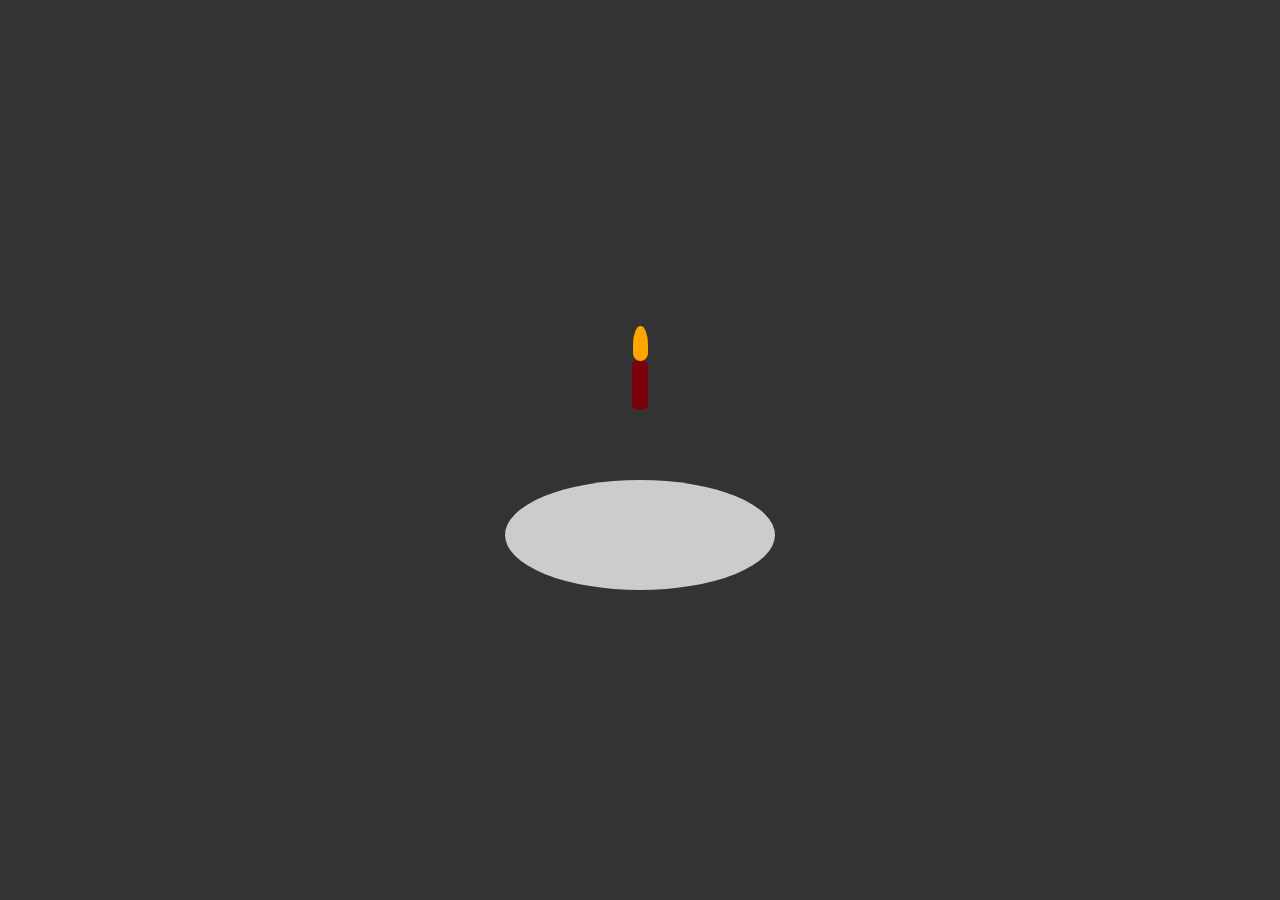
<file: test.html>
<!DOCTYPE html>
<html lang="en">
<head>
    <meta charset="UTF-8">
    <meta name="viewport" content="width=device-width, initial-scale=1.0">
    <title>Vine</title>
</head>
<body>
    <div class="cake">
        <div class="plate"></div>
        <div class="layer layer-bottom"></div>
        <div class="layer layer-middle"></div>
        <div class="layer layer-top"></div>
        <div class="icing"></div>
        <div class="drip drip1"></div>
        <div class="drip drip2"></div>
        <div class="drip drip3"></div>
        <div class="candle">
            <div class="flame"></div>
        </div>
    </div>
    <style> 
        

    body {
        background-color: #333;
        --vanilla: #f0e4d0;
        --chocolate: #553c13;
    }

    @mixin foodColoring($color) {
        background-color: $color;
        box-shadow:
            0 2px 0px lighten($color, 5%),
            0 4px 0px darken($color, 8.2%),
            0 6px 0px darken($color, 8.4%),
            0 8px 0px darken($color, 8.6%),
            0 10px 0px darken($color, 8.8%),
            0 12px 0px darken($color, 9%),
            0 14px 0px darken($color, 9.2%),
            0 16px 0px darken($color, 9.4%),
            0 18px 0px darken($color, 9.6%),
            0 20px 0px darken($color, 9.8%),
            0 22px 0px darken($color, 10%),
            0 24px 0px darken($color, 10.2%),
            0 26px 0px darken($color, 10.4%),
            0 28px 0px darken($color, 10.6%),
            0 30px 0px darken($color, 10.8%);
    }

    .cake {
        position: absolute;
        width: 250px;
        height: 200px;
        top: 50%;
        left: 50%;
        margin-top: -70px;
        margin-left: -125px;
    }

    .plate {
        width: 270px;
        height: 110px;
        position: absolute;
        bottom: -10px;
        left: -10px;
        background-color: #ccc;
        border-radius: 50%;
        box-shadow:
            0 2px 0 darken(#ccc, 10%),
            0 4px 0 darken(#ccc, 10%),
            0 5px 40px rgba(black, 0.5);
    }

    .cake > * {
        position: absolute;
    }

    .layer {
        position: absolute;
        display: block;
        width: 250px;
        height: 100px;
        border-radius: 50%;
        @include foodColoring($chocolate);
    }

    .layer-top { top: 0px; }
    .layer-middle { top: 33px; }
    .layer-bottom { top: 66px; }

    .icing {
        top: 2px;
        left: 5px;
        background-color: $vanilla;
        width: 240px;
        height: 90px;
        border-radius: 50%;
        &:before {
            content: "";
            position: absolute;
            top: 4px;
            right: 5px;
            bottom: 6px;
            left: 5px;
            background-color: lighten($vanilla, 3%);
            box-shadow:
                0 0 4px lighten($vanilla, 5%),
                0 0 4px lighten($vanilla, 5%),
                0 0 4px lighten($vanilla, 5%);
            border-radius: 50%;
            z-index: 1;
        }
    }

    .drip {
        display: block;
        width: 50px;
        height: 60px;
        border-bottom-left-radius: 25px;
        border-bottom-right-radius: 25px;
        background-color: $vanilla;
    }

    .drip1 {
        top: 53px;
        left: 5px;
        transform: skewY(15deg);
        height: 48px;
        width: 40px;
    }

    .drip2 {
        top: 69px;
        left: 181px;
        transform: skewY(-15deg);
    }

    .drip3 {
        top: 54px;
        left: 90px;
        width: 80px;
        border-bottom-left-radius: 40px;
        border-bottom-right-radius: 40px;
    }

    .candle {
        background-color: #7B020B;
        width: 16px;
        height: 50px;
        border-radius: 8px / 4px;
        top: -20px;
        left: 50%;
        margin-left: -8px;
        z-index: 10;
        &:before {
            content: "";
            position: absolute;
            top: 0;
            left: 0;
            width: 16px;
            height: 8px;
            border-radius: 50%;
            background-color: lighten(#7B020B, 10%);
        }
    }

    .flame {
        position: absolute;
        background-color: orange;
        width: 15px;
        height: 35px;
        border-radius: 10px 10px 10px 10px / 25px 25px 10px 10px;
        top: -34px;
        left: 50%;
        margin-left: -7.5px;
        z-index: 10;
        box-shadow:
            0 0 10px rgba(orange, 0.5),
            0 0 20px rgba(orange, 0.5),
            0 0 60px rgba(orange, 0.5),
            0 0 80px rgba(orange, 0.5);
        transform-origin: 50% 90%;
        animation: flicker 1s ease-in-out alternate infinite;
    }

    @keyframes flicker {
        0% {
            transform: skewX(5deg);
            box-shadow: 
                0 0 10px rgba(orange, 0.2),
                0 0 20px rgba(orange, 0.2),
                0 0 60px rgba(orange, 0.2),
                0 0 80px rgba(orange, 0.2) }
        25% {
            transform: skewX(-5deg);
            box-shadow:
                0 0 10px rgba(orange, 0.5),
                0 0 20px rgba(orange, 0.5),
                0 0 60px rgba(orange, 0.5),
                0 0 80px rgba(orange, 0.5) }
        50% {
            transform: skewX(10deg);
            box-shadow:
                0 0 10px rgba(orange, 0.3),
                0 0 20px rgba(orange, 0.3),
                0 0 60px rgba(orange, 0.3),
                0 0 80px rgba(orange, 0.3) }
        75% {
            transform: skewX(-10deg);
            box-shadow:
                0 0 10px rgba(orange, 0.4),
                0 0 20px rgba(orange, 0.4),
                0 0 60px rgba(orange, 0.4),
                0 0 80px rgba(orange, 0.4) }
        100% {
            transform: skewX(5deg);
            box-shadow:
                0 0 10px rgba(orange, 0.5),
                0 0 20px rgba(orange, 0.5),
                0 0 60px rgba(orange, 0.5),
                0 0 80px rgba(orange, 0.5) }
    }

    </style>
</body>
</html>
</file>
